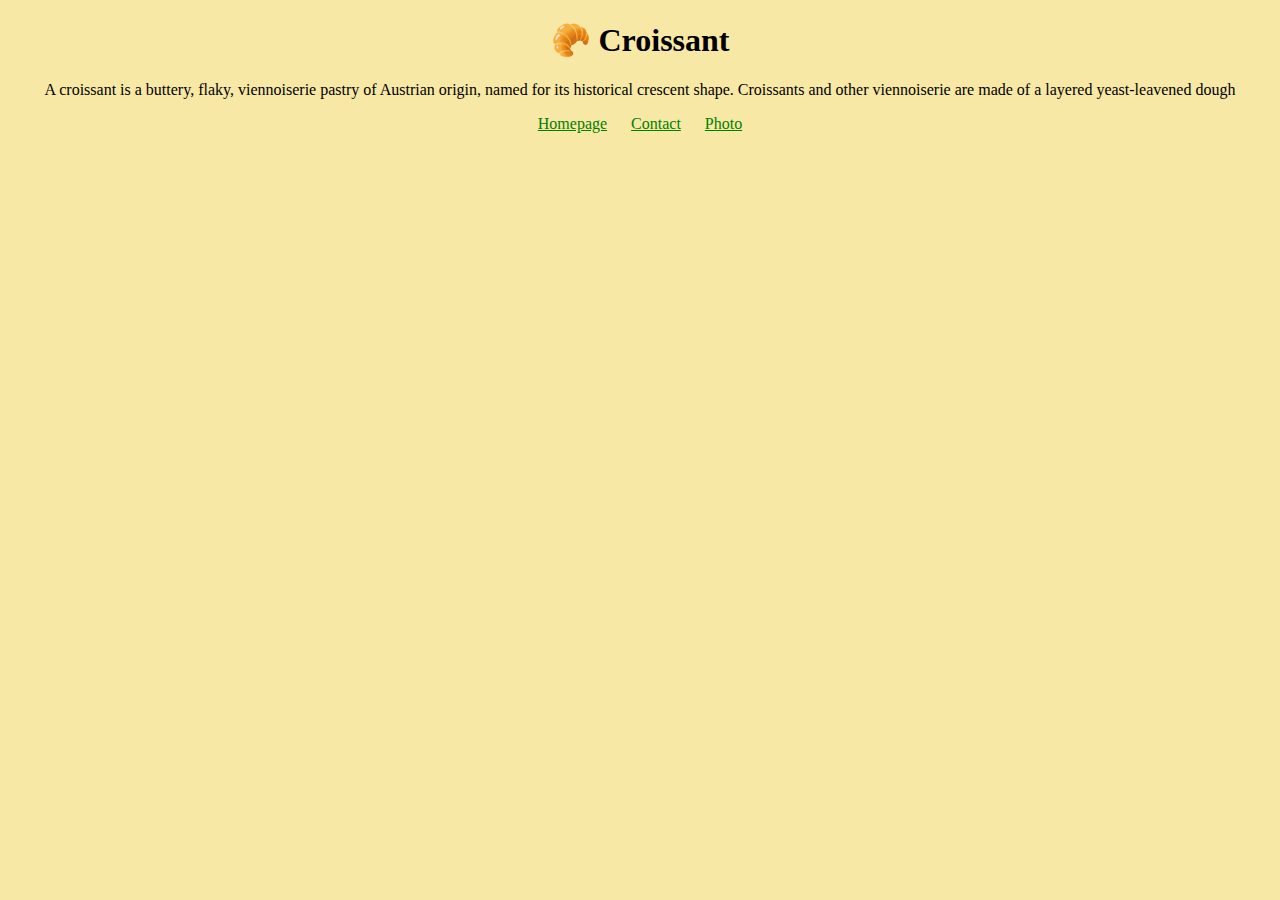
<file: index.html>
<!DOCTYPE html>
<html>
  <head>
    <title>Basic page about croissant - Homepage/description.</title>
    <meta charset="UTF-8" />
    <link href="/src/styles.css" rel="stylesheet" type="text/css" />
    <meta
      name="description"
      content="A short explanation of what is a croissant."
    />
  </head>

  <body>
    <h1>🥐 Croissant</h1>

    <p>
      A croissant is a buttery, flaky, viennoiserie pastry of Austrian origin,
      named for its historical crescent shape. Croissants and other viennoiserie
      are made of a layered yeast-leavened dough
    </p>
    <footer>
      <a href="/" title="description">Homepage</a>
      <a href="/contact" title="contact">Contact</a>
      <a href="/photo" title="photo">Photo</a>
    </footer>
  </body>
</html>
</file>
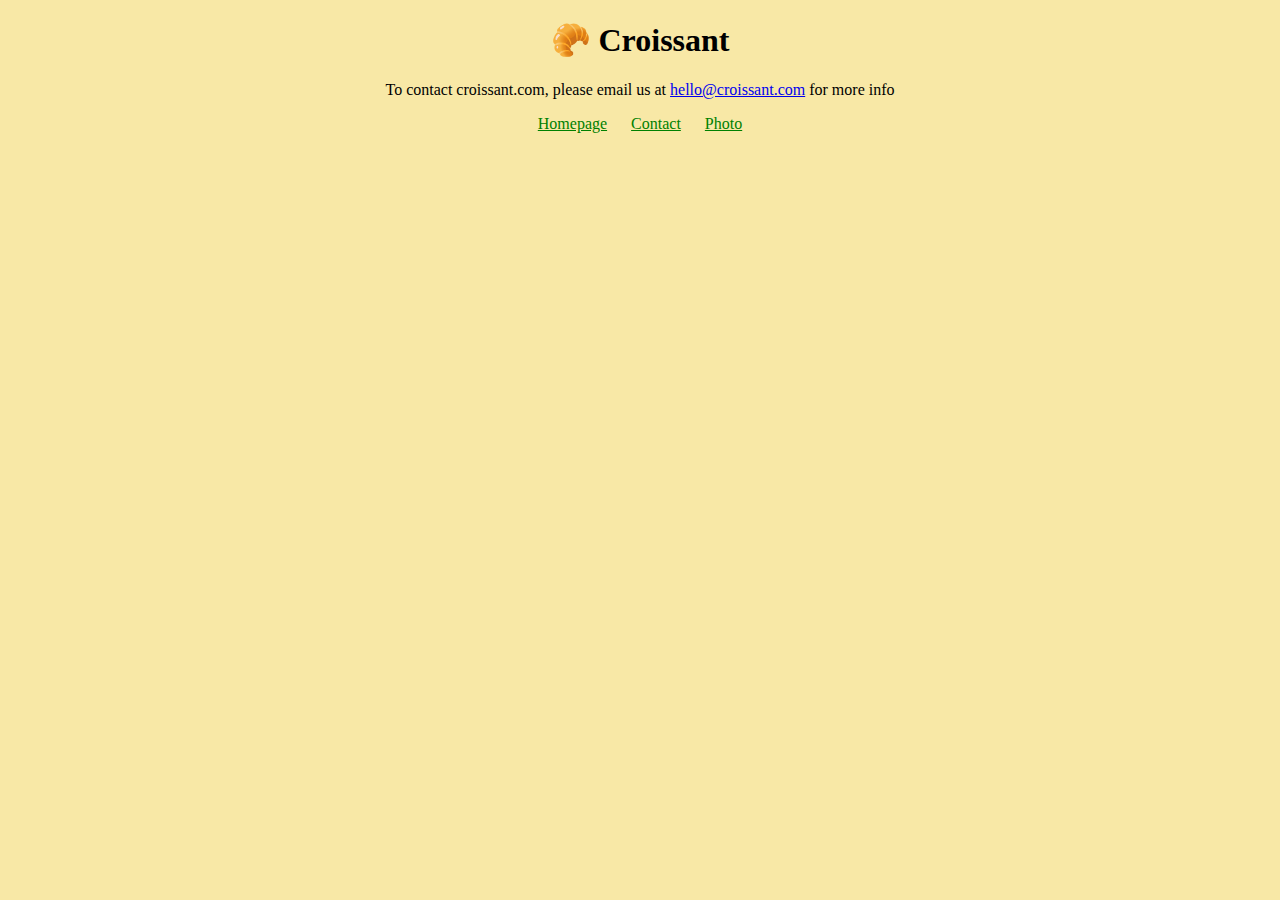
<file: contact.html>
<!DOCTYPE html>
<html>
  <head>
    <title>Basic page about croissant - Contact</title>
    <meta charset="UTF-8" />
    <link href="/src/styles.css" rel="stylesheet" type="text/css" />
    <meta name="contact" content="Contact page croissant.com." />
  </head>

  <body>
    <h1>🥐 Croissant</h1>

    <p>
      To contact croissant.com, please email us at
      <a href="mailto:hello@croissant.com"> hello@croissant.com</a> for more
      info
    </p>
    <footer>
      <a href="/" title="description">Homepage</a>
      <a href="/contact" title="contact">Contact</a>
      <a href="/photo" title="photo">Photo</a>
    </footer>
  </body>
</html>
</file>
<file: src/styles.css>
html {
  display: block;
}
body {
  text-align: center;
  display: block;
  margin: 8px;
  background-color: #f8e8a6;
}
footer a {
  margin: 0 10px;
  color: green;
}
footer {
  display: block;
  text-align: center;
}
</file>
